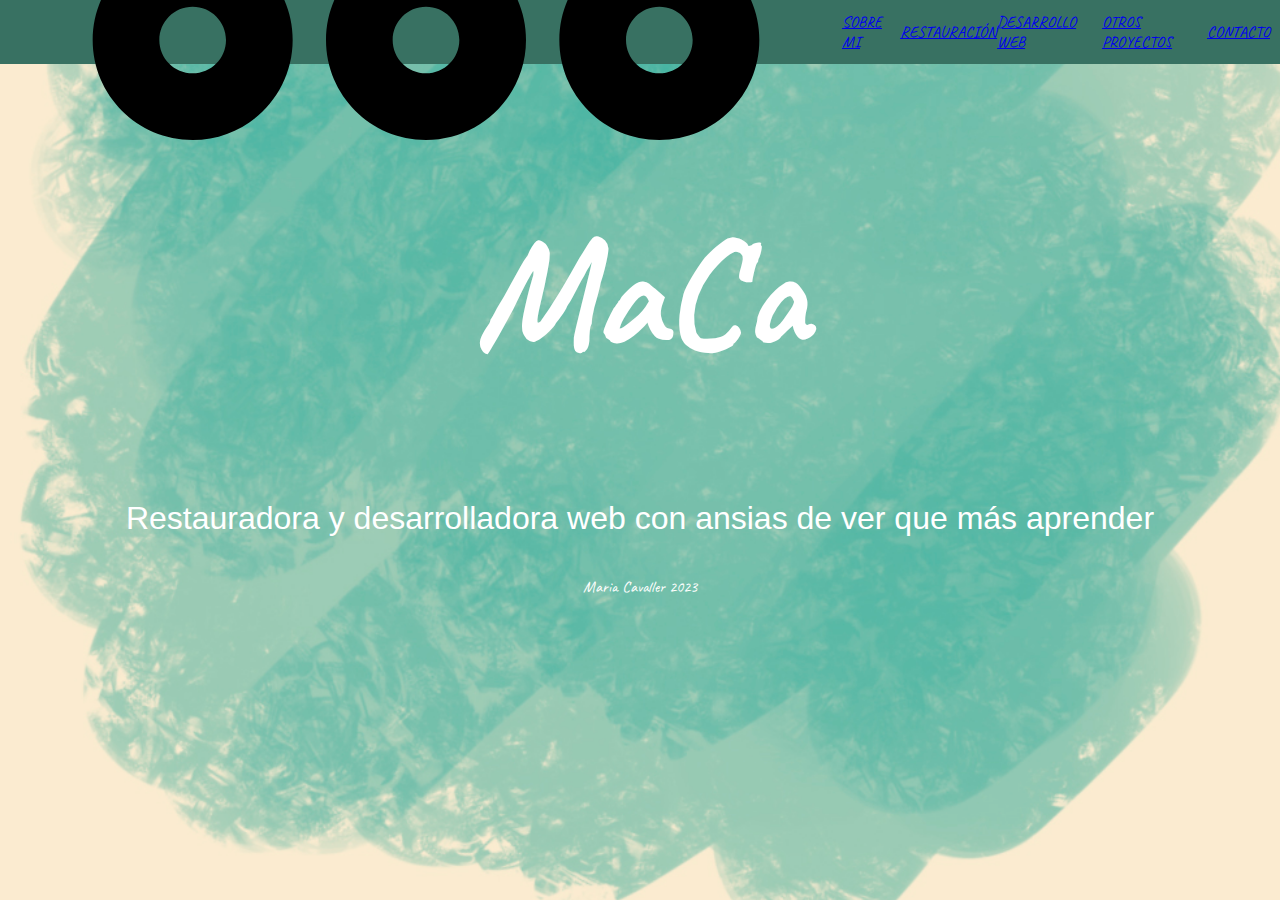
<file: public_html/index.html>
<!DOCTYPE html>

<html lang="es">

    <head>
        <title>MaCa</title>
        <meta charset="UTF-8">
        <meta name="viewport" content="width=device-width, initial-scale=1.0">
        <link rel="stylesheet" type="text/css" href="css/estilo.css"/>
        <link rel="preconnect" href="https://fonts.gstatic.com"/>
        <link href="https://fonts.googleapis.com/css2?family=Potta+One&display=swap" rel="stylesheet"/>
        <link rel="preconnect" href="https://fonts.gstatic.com"/>
        <link href="https://fonts.googleapis.com/css2?family=Caveat" rel="stylesheet"/>
                <!-- poner icono en la pestaña -->
        <link rel="icon" href="images/icono.png"/>
        <link href="maca_sobremi.html" rel="import" />  
    </head>
    
    <body id="page-top" class="index">
        <!-- TOPBAR 
               <nav>
            <div>
            <a class="point" href="maca_sobremi.html"> SOBRE MI </a>
            <a class="point" href="maca_restauracion.html">RESTAURACIÓN</a>
            <a class="point" href="maca_web.html">DESARROLLO WEB</a>
            <a class="point" href="maca_otros.html">OTROS PROYECTOS</a>
            <a class="point" href="maca_contacto.html">CONTACTO</a>
            </div>
            <a href="maca_inicio.html"><img src="images/icono.png" alt="inicio"/></a>
        </nav> 
        -->
        <nav>
            <div class="topbar pruebagithub">
                <input type="checkbox" name="Menu" id="menu-toggle" />
                <label class="menu-button-container" for="menu-toggle">
                    <img src="images/menu.svg" alt="alt"/>
                </label>
            <a class="point" href="maca_sobremi.html"> SOBRE MI </a>
            <a class="point" href="maca_restauracion.html">RESTAURACIÓN</a>
            <a class="point" href="maca_web.html">DESARROLLO WEB</a>
            <a class="point" href="maca_otros.html">OTROS PROYECTOS</a>
            <a class="point" href="maca_contacto.html">CONTACTO</a>
            </div>
        </nav>     
        <br/>
        
        
        <header>
            <h1 id="titulo">MaCa</h1>
        </header>
        <main> 
            <div class="intro">Restauradora y desarrolladora web con ansias de ver que más aprender</div>
        </main>
                <!--
                <h2 id="sobre_mi">SOBRE MI</h2>
        <section> 
            <h3>PRESENTACIÓN</h3>
                <div id="imagen">
                    <img src="images/MARIA.png" alt="MARIA"/>
                </div>
                    <p><b>Lorem ipsum dolor sit amet </b>, consectetur adipiscing elit, sed do eiusmod tempor 
                        incididunt ut labore et dolore magna aliqua. Odio ut sem nulla pharetra diam sit. 
                        Pretium quam vulputate dignissim suspendisse in est ante in nibh. Nunc consequat 
                        interdum <b> varius sit </b>amet mattis. <i>Malesuada</i> fames ac turpis egestas maecenas pharetra 
                        convallis posuere morbi. Mi proin sed libero enim sed faucibus. Egestas purus viverra 
                        accumsan in nisl nisi. Lectus proin nibh nisl condimentum id venenatis. Cras fermentum 
                        odio eu feugiat pretium nibh ipsum. Et molestie ac feugiat sed lectus vestibulum mattis 
                        ullamcorper.</p>
                    <hr/>
                    <p>Accumsan tortor posuere ac ut consequat. Nec feugiat in fermentum posuere urna nec tincidunt praesent 
                        semper. Ut sem nulla pharetra diam sit amet. Habitasse platea dictumst quisque sagittis purus. In hac 
                        habitasse platea dictumst quisque. Gravida rutrum quisque non tellus orci ac auctor augue. Odio 
                        pellentesque diam volutpat commodo sed. Amet consectetur adipiscing elit duis tristique. Netus et 
                        malesuada fames ac turpis egestas integer eget. Posuere lorem ipsum dolor sit amet consectetur. Sit amet 
                        risus nullam eget. Vitae turpis massa sed elementum tempus egestas sed sed risus. Risus sed vulputate odio
                        ut enim blandit volutpat. Convallis a cras semper auctor neque. Praesent tristique magna sit amet purus 
                        gravida. Augue ut lectus arcu bibendum at varius vel pharetra. Lobortis scelerisque fermentum dui faucibus 
                        n ornare quam viverra. Nulla pharetra diam sit amet nisl suscipit adipiscing. Magna fringilla urna porttitor
                        rhoncus dolor purus.</p>
                    <br/> 
                    <table border="1">
                        <tr>
                            <th colspan="3">Plazas disponibles</th>
                        </tr>
                        <tr>
                            <td class="tipo">Grado Medio</td>
                            <td>SMR</td>
                            <td>25</td>
                        </tr>
                        <tr>
                            <td rowspan="3" class="tipo">Grado Superior</td>
                            <td>ASIR</td>
                            <td>20</td>
                        </tr>
                        <tr>
                            <td >DAW</td>
                            <td>36</td>
                        </tr>
                        <tr>
                            <td>DAM</td>
                            <td>25</td>
                        </tr>
                    </table>
                </section>
                <br/> 
-->
<!--
<section>
                    <h3></h3>
                    <p>
                        Pueden acceder al ciclo sin prueba de acceso los:</p>
                    <ol type="A">
                        <li>Graduados en Educación Secundaria Obligatoria.</li>
                        <li>Titulados en Formación Profesional Básica.</li>
                        <li>Titulados de Formación Profesional de primer grado (Técnico Auxiliar).</li>
                        <li>Titulados de Formación Profesional de grado medio (Técnico).</li>
                        <li>Tener 2.º de BUP aprobado.</li>
                        <li>Tener 2.º de BUP aprobado.</li>
                        <li>Haber superado el segundo curso del primer ciclo experimental de reforma de las enseñanzas medias.</li>
                        <li>Haber superado, de las enseñanzas de Artes Plásticas y Oficios Artísticos, el tercer curso del Plan de 1963 o segundo de comunes experimental.</li>
                        <li>Otras titulaciones equivalentes a efectos académicos.</li>
                    </ol>
                    <p>Estos requisitos son generales para todos los ciclos de Grado Medio. Mas información <a href=http://www.ceice.gva.es/va/web/formacion-profesional/orientaciones-grado-medio>orientaciones grado medio</a>.
                    </p> 

                </section>
                <br/>

                <section>
                    <h3 id="r_grado_superior">Requisitos acceso grado superior</h3>
                    <p>
                        Pueden acceder al ciclo sin prueba de aquellos estudiantes que cumplan una de los siguientes requisitos (en orden de prioridad):</p> 
                    <ol type="I"> 
                        <li>Bachillerato LOE modalidad BCT o Título de Técnico de FP</li>
                        <li>Bachillerato LOGSE modalidades BCNS o BT.</li>
                        <li>Bachillerato Experimental modalidades BCN o BTI</li>
                        <li>Haber superado las opciones A, B de COU</li>
                        <li>Estar en posesión del título de Bachillerato LOE/LOGSE.</li>
                        <li>Haber superado el segundo curso de cualquier otra modalidad de Bachillerato Experimental.</li>
                        <li>Opciones C, D de Cou o Preu superados.</li>
                        <li>Estar en posesión del título de Formación Profesional de Segundo Grado u otras titulaciones equivalentes a efectos académicos.</li>
                        <li>Tener una titulación universitaria a la que se accedió sin cumplir ninguno de los requisitos anteriores.</li>
                    </ol>
                    <p>Estos requisitos son generales para todos los ciclos de Grado Superior. Más información <a href= "http://www.ceice.gva.es/va/web/formacion-profesional/orientaciones-grado-superior"> orientaciones grado superior.</a>
                    </p>

                </section>
                <br/>
                <section>
                    <h3 id="multimedia">Documentos multimedia</h3>
                    <div class="flex">
                        <div class="child" id="audio">
                            <div><audio controls>
                                <source src="media/XSLT_ampliación-2020-03-20_audio.mp3" type="audio/mpeg">
                                Your browser does not support the <code>audio</code> tag.
                                </audio></div>
                        </div>
                        <div class="child" id="video">
                            <div class="video"> <video width="320" height="240" controls>
                                <source src="media/XSLT_ampliación-2020-03-20.mp4" type="video/mp4">
                                Your browser does not support the <code>video</code> tag.
                                </video></div>
                        </div> 
                    </div>
                </section>

            
                <section>
                    <h3 id="info">Contacta para más información</h3>

                    <form>
                        <label for="name">Nombre y apellidos:</label>
                        <input type="text" id="name" maxlength="100" placeholder="Nombre y Apellidos" value="" required/><br/>
                        <label for="edad">Edad:</label>
                        <input type="number" id="edad" min="1" max="100" placeholder="Edad" value="" required/><br/>
                        <label for="informacion">Deseo recibir información de:</label><br/>
                        <select id="informacion">
                            <option selected>Grado Superior</option>
                            <option>Grado Medio</option>
                            <option>FP Básica</option>
                        </select>
                        <br/>
                        <label for="email">Correo electrónico:</label>
                        <input type="email" id="email" maxlength="100" required placeholder="Email"/><br/>
                        <label class="horario">Prefiero horario:</label><br/>
                        <input type="radio" name="horario" id="ma" value="mañana" checked="checked" /><label for="ma">Mañana</label><br/>
                        <input type="radio" name="horario" id="ta" value="tarde" /> <label for="ta">Tarde</label><br/>
                        <input type="radio" name="horario" id="in" value="indistinto" /><label for="in">Indistinto</label><br/>

                        <label class="checkbox_modalidad"> Modalidad </label> <br/>
                        <input type="checkbox" name="presencial" value="presencial" id="presencial" checked/><label for="presencial">Presencial</label><br/>
                        <input id="semipresencial" type="checkbox"  name="semipresencial" value="semipresencial" checked="checked"/> 
                        <label for= "semipresencial"> SemiPresencial </label> <br/>

                        <input type="submit" id="submit" value="Enviar Datos" />
                    </form>
                </section>
                 comment -->
        <br/><br/>
        <footer> Maria Cavaller    2023</footer>
        
    </body>
</html>
</file>
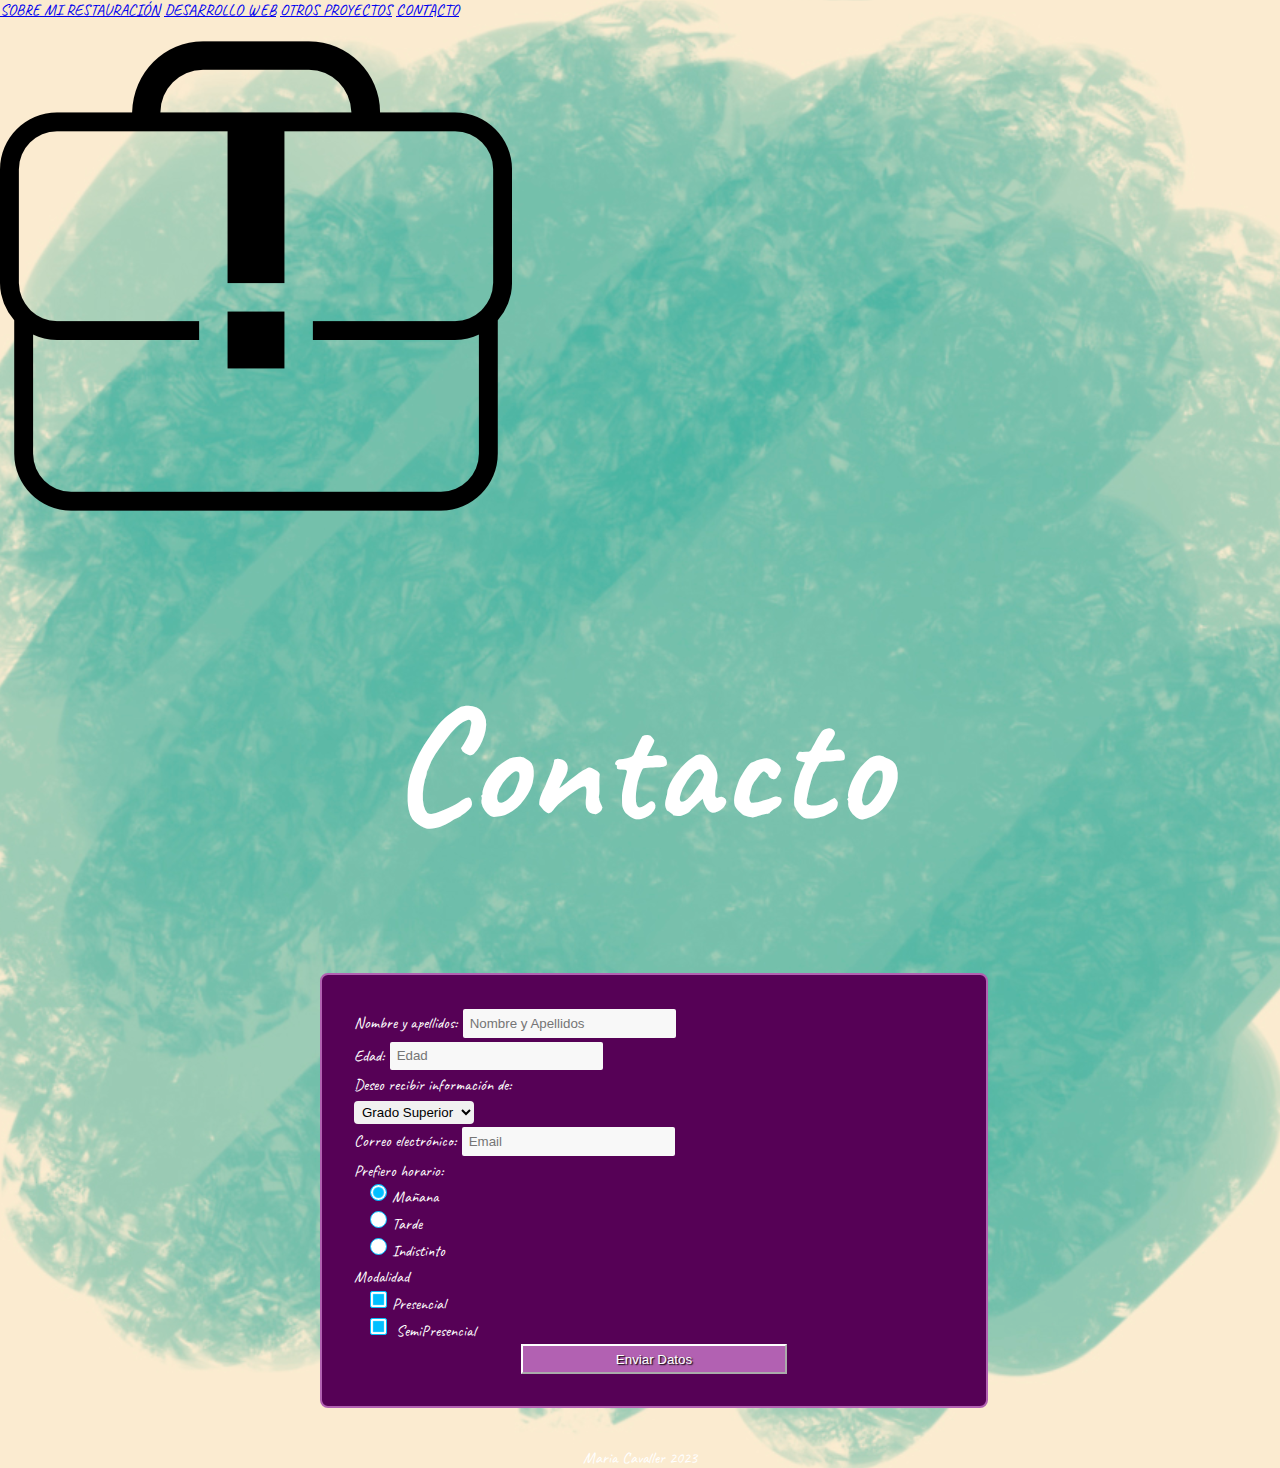
<file: public_html/maca_contacto.html>
<!DOCTYPE html>

<html lang="es">

    <head>
        <title>MaCa</title>
        <meta charset="UTF-8">
        <meta name="viewport" content="width=device-width, initial-scale=1.0">
        <link rel="stylesheet" type="text/css" href="css/estilo.css"/>
        <link rel="preconnect" href="https://fonts.gstatic.com"/>
        <link href="https://fonts.googleapis.com/css2?family=Potta+One&display=swap" rel="stylesheet"/>
        <link rel="preconnect" href="https://fonts.gstatic.com"/>
        <link href="https://fonts.googleapis.com/css2?family=Caveat" rel="stylesheet"/>
                <!-- poner icono en la pestaña -->
        <link rel="icon" href="images/icono.png"/>
        <link href="maca_sobremi.html" rel="import" />  
    </head>
    
    <body id="page-top" class="index">
        <nav>
            <div>
            <a class="point" href="maca_sobremi.html"> SOBRE MI </a>
            <a class="point" href="#r_grado_superior">RESTAURACIÓN</a>
            <a class="point" href="#multimedia">DESARROLLO WEB</a>
            <a class="point" href="#info">OTROS PROYECTOS</a>
            <a class="point" href="maca_contacto.html">CONTACTO</a>
            </div>
            <a href="maca_inicio.html"><img src="images/icono.png" alt="inicio"/></a>
        </nav>       
        <br/>
        <header>
            <h1 id="contacto">Contacto</h1>
        </header>
            <section>
               <form>
                        <label for="name">Nombre y apellidos:</label>
                        <input type="text" id="name" maxlength="100" placeholder="Nombre y Apellidos" value="" required/><br/>
                        <label for="edad">Edad:</label>
                        <input type="number" id="edad" min="1" max="100" placeholder="Edad" value="" required/><br/>
                        <label for="informacion">Deseo recibir información de:</label><br/>
                        <select id="informacion">
                            <option selected>Grado Superior</option>
                            <option>Grado Medio</option>
                            <option>FP Básica</option>
                        </select>
                        <br/>
                        <label for="email">Correo electrónico:</label>
                        <input type="email" id="email" maxlength="100" required placeholder="Email"/><br/>
                        <label class="horario">Prefiero horario:</label><br/>
                        <input type="radio" name="horario" id="ma" value="mañana" checked="checked" /><label for="ma">Mañana</label><br/>
                        <input type="radio" name="horario" id="ta" value="tarde" /> <label for="ta">Tarde</label><br/>
                        <input type="radio" name="horario" id="in" value="indistinto" /><label for="in">Indistinto</label><br/>

                        <label class="checkbox_modalidad"> Modalidad </label> <br/>
                        <input type="checkbox" name="presencial" value="presencial" id="presencial" checked/><label for="presencial">Presencial</label><br/>
                        <input id="semipresencial" type="checkbox"  name="semipresencial" value="semipresencial" checked="checked"/> 
                        <label for= "semipresencial"> SemiPresencial </label> <br/>

                        <input type="submit" id="submit" value="Enviar Datos" />
               </form>
        </section>
      
        <br/><br/>
        <footer> Maria Cavaller    2023</footer>
    </body>
</html>
</file>
<file: public_html/css/estilo.css>
/* -----------estilo texto------------*/
body{
    margin: 0; 
    font-family:  Candara, 'Caveat' ,Helvetica, Arial, sans-serif;
    background-image: url('../images/stories7.jpg');
    background-size: cover;
    background-position: center; 
    overflow-x: hidden;

/*--------- Navegador------------
nav{
    display: flex;
    background-color: #387162;
    position: fixed;
    justify-content: space-between;
    width: 100%;
    height: 4em;
    align-items: center;
    
    
}
& div{
    padding: 10px;
}
nav a{
    margin-top: 0;
    color: white;
    padding: 2px 7px 2px 7px;
    text-decoration: none;
}
nav a.point:hover {
    color: #6AE8C7;
    cursor: pointer;
    outline: 0;
}

a img{
   width: 2em;
   height: 2em;
   padding-right: 3em;
   border: 0;
}
*/

.topbar{
    box-sizing: border-box;
    display: flex;
    flex-direction: row;
    align-items: center;
    justify-content: space-between;
    background-color: #387162;
    color: white;
    height: 4em;
    padding: 10px;
}

nav-menu {
  display: flex;
  flex-direction: row;
  list-style: none;
  margin: 0;
  padding: 0;
}



/*INICIO*/
header {
    font-family: 'Caveat';
    font-size: 5em;
    color: white;
    text-align: center;
}
.intro{
    font-family: Helvetica;
    text-align: center;
    font-size: 2em;
    color: white;
}
footer{
    text-align: center;
    bottom: 0;
    color: white;

}

/*titulos*/
h2{
    font-family: Candara;
    padding-top: 3em;
    margin-left: 0.5em;
    font-size: 2em;
    color: white;
}



h3 {
    margin-left: 1em;
    font-size: 1.5em;
    
}
p{
    text-align: justify;
    margin-left: 2em;
    margin-right: 1em;
}



/* -------------imagen--------------*/
img {
    margin-left: auto;
    margin-right: auto;
}
#imagen{
    width: 3em;
    height: 3em;
    margin-left: 1em;
    padding-top: 2em;
    padding-bottom: 2em;
}

/*----------tabla--------------*/
table {
    text-align: center;
    width: 40%;
    height: 200px;
    margin-left: auto;
    margin-right: auto;
    border-collapse: collapse; /*sigle border*/
    border-color: black;
}
th {
    color: white;
    background-color: #560156;
}
.tipo {
    color: white;
    background-color: #b261b2;  
}
li {
    list-style-position: inside;
}

/*----- archivos multimedia ---- */

.flex {
    display: flex;
    flex-flow: row;
    justify-content: center;
    align-items: center;
    height: 25em;
    background-color: #b261b2;
    padding: 2em 2em;
}
.child {
    overflow: hidden;
}
#audio {
    order: 1;
    flex: 1 1 30%;
    margin-left: 1em;
    margin-right: 1em;
}
#video {
    order: 2;
    flex: 1 1 70%;
    margin-left: 1em;
}
audio, video {
    width: 90%;
}
audio {
    box-shadow: black 2px 2px;
    border-radius: 50px; 
}
video {
    height: auto;
    border: solid 5px white;
}

.flex:hover{
    background-image: url('../images/66-661879_star.jpg');
    background-repeat: repeat; 
    background-size: cover; 
}

/* -----------formulario -------------*/
form {
    background-color: #560156;
    color: white;
    border: #b261b2 solid 2px;
    padding: 2em; 
    margin-left: 20em;
    width: 600px;
    border-radius: 8px;
    line-height: 20pt;
}
input[type="text"], [type="number"], [type="email"]{
    padding: 0.5em;
    color: grey;
    border-radius: 2px;
    border:0.1px;
    background-color: #f8f8f8;
    width: 200px;
    margin: 2px;
    resize: none; /*no se ajusta el contenedor al texto*/
}
/* Selector */
select {
    padding: 3px 4px;
    border:black;
    border-radius: 4px;
    background-color: #f1f1f1;
}

/* --- personalizar horarios ---- */
.horario{
    position: relative;
    background-color: #560156;
}
input[type="radio"]{
    visibility: hidden;  /*.. ocultar radio..*/
    position: absolute;
}
input[type="radio"] + label::-moz-selection,
input[type="radio"] + label::selection {
    color: inherit;
}
input[type="radio"] + label {
    cursor: pointer;
    padding: 1em;    
}
input[type="radio"] + label:before { 
    /* selector no checked*/
    content: '';
    width: 15px;
    height: 15px;
    border-radius: 100%;
    border: solid deepskyblue 1px;
    background-color: white;
    cursor: pointer; /*tipo de cursor que aparece al pasar encima*/
    vertical-align: top;
    display: inline-block;
    margin-right: 5px;
}
input[type="radio"]:checked + label:before {
    box-shadow: inset 0 0 1px 2px white;
    background: deepskyblue;
}
input [type="radio"] {
    padding-left: 8em;
}

/* ----- personalizar checkbox ------ */
.checkbox_modalidad{
    position: relative;
    background-color: #560156;
}
input[type="checkbox"]{
    visibility: hidden;  /*.. ocultar checkbox..*/
    position: absolute;
}
input[type="checkbox"] + label::-moz-selection,
input[type="checkbox"] + label::selection {
    color: inherit;
}
input[type="checkbox"] + label {
    cursor: pointer;
    padding: 1em;    
}
input[type="checkbox"] + label:before {
    content: '';
    width: 15px;
    height: 15px;
    border-radius: 2px;
    border: 1px double deepskyblue;
    cursor: pointer;
    vertical-align: top;
    display: inline-block;
    margin-right: 5px;
}
input[type="checkbox"]:checked + label:before {
    /* Estilos del input seleccionado */
    box-shadow: inset 0 0 1px 2px white;
    background: deepskyblue;
}
input [type="checkbox"] {
    padding-left: 8em;
}

/* -- botón de enviar---*/
#submit {
    color: white;
    background-color: #b261b2;
    border: solid white 2px;
    border-style: outset;  /*efecto sombra del botón*/
    width: 20em;
    height: 30px;
    text-shadow: black 0.1em 0.1em 0.1em;
    /*centrar el elemento*/
    display:block;
    margin-left:auto;
    margin-right: auto;
}




/*  purpura medio #872187... purpura oscuro  #560156... purpura claro #b261b2 */
/*aplicar margin y paddin que se consideren oportunos 
Detalle de los bordes y redondeado del formulario*/
</file>
